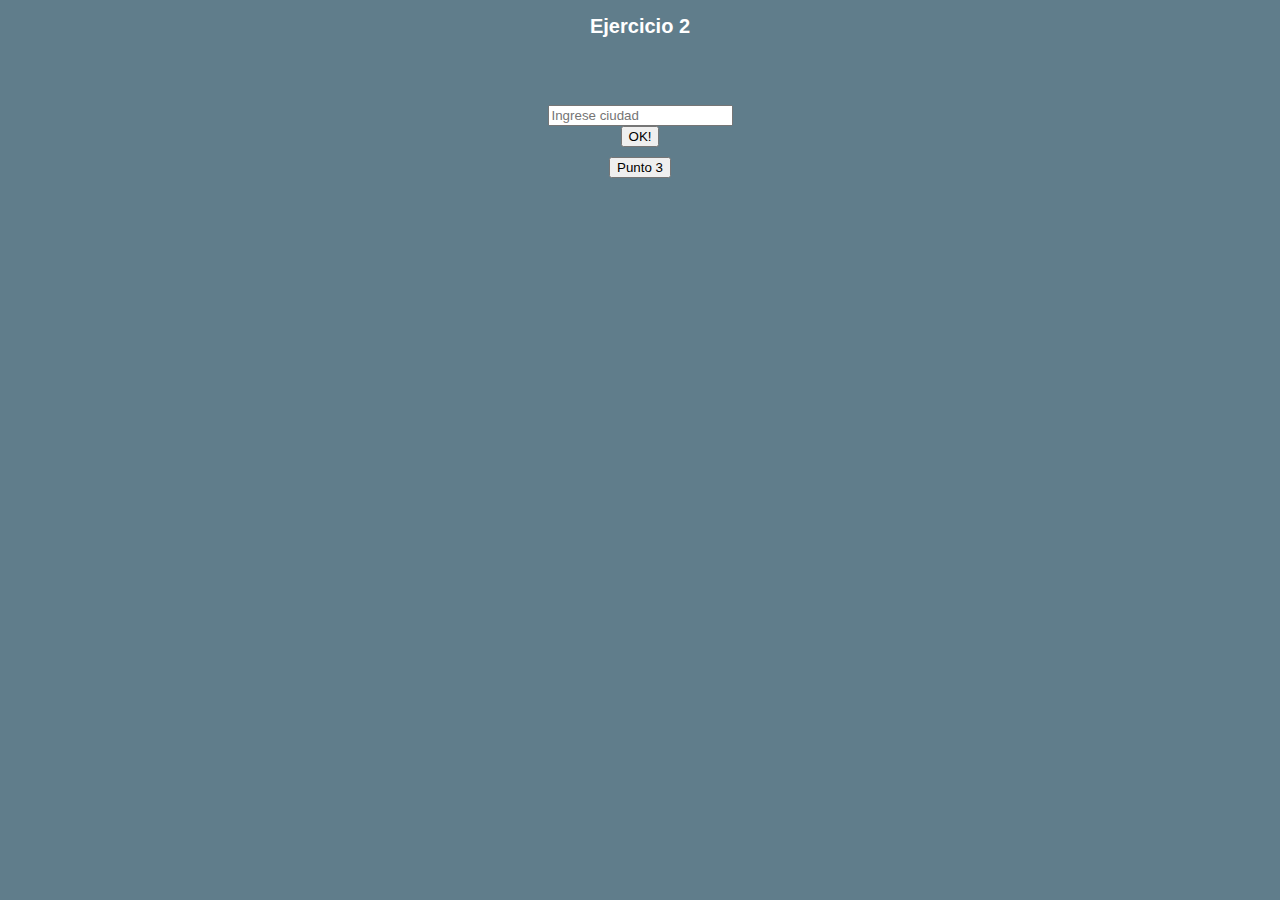
<file: ExcerciseTwo/index.html>
<!DOCTYPE html>
<html lang="en">
<head>
    <meta charset="UTF-8">
    <meta http-equiv="X-UA-Compatible" content="IE=edge">
    <meta name="viewport" content="width=device-width, initial-scale=1.0">
        <!---META SEO-->
        <meta name = "description" content = "Excercise Two">
        <meta name = "keywords" content = "Aticma, Bootcamp">
        <meta name="author" content="Facundo Rueda">
        <!---META FACEBOOK-->
        <meta poperty="og:type" content="Excercise Two">
        <meta property="og:title" content="Excercise Two">
        <meta property="og:description" content="Resolucion consigna Nro 2">
        <meta property="og:image" content="https://www.cessi.org.ar/imagenes/socios/2017-03/250-30-aticma.jpg">
        <!--META TWITTER-->
        <meta property="twitter:card" content="summary"/>
        <meta property="twitter:title" content="Excercise Two"/>
        <meta property="twitter:description" content="Resolucion consigna Nro 2">
        <meta property="twitter:image" content="https://www.cessi.org.ar/imagenes/socios/2017-03/250-30-aticma.jpg">
        <!-- LINKS -->
        <link rel="icon" type="image/png" sizes="32x32" href="img/favicon-32x32.png">
        <link href="https://cdn.jsdelivr.net/npm/bootstrap@5.0.1/dist/css/bootstrap.min.css" rel="stylesheet" integrity="sha384-+0n0xVW2eSR5OomGNYDnhzAbDsOXxcvSN1TPprVMTNDbiYZCxYbOOl7+AMvyTG2x" crossorigin="anonymous">
        <link rel="stylesheet" href="css/hojaEstilos.css">
    <title>Ejercicio 2</title>
</head>
<body>
    <header><strong>Ejercicio 2</strong></header>

    <section id="section">
        <div id="div_input">
            <form>
                <div class="mb-3">
                <input type="text" class="form-control" id="inputText" aria-describedby="emailHelp" placeholder="Ingrese ciudad">
                </div>
                <button type="button" class="btn btn-primary" id="boton">OK!</button>
            </form>
            <button type="button" class="btn btn-primary" id="boton3">Punto 3</button>
        </div>
    </section>
    <script src="JS/JavaScript.js"></script>
</body>
</html>
</file>
<file: ExcerciseTwo/css/hojaEstilos.css>
*{
    margin: 0px;
}

body {
    background: #607D8B;
    font-family: 'KoHo', sans-serif;
}

header{
    width: 100%;
    height: 40px; 
    text-align: center;
    padding-top: 15px;
    margin-bottom: 15px;
    font-size: 20px;
    color: white;
    margin-bottom: 50px;
}

#section{
    text-align: center;
    display: flex;
    justify-content: center;
}

#div_input{
    width: 300px;
}

button{
    margin-bottom: 10px;
}
</file>
